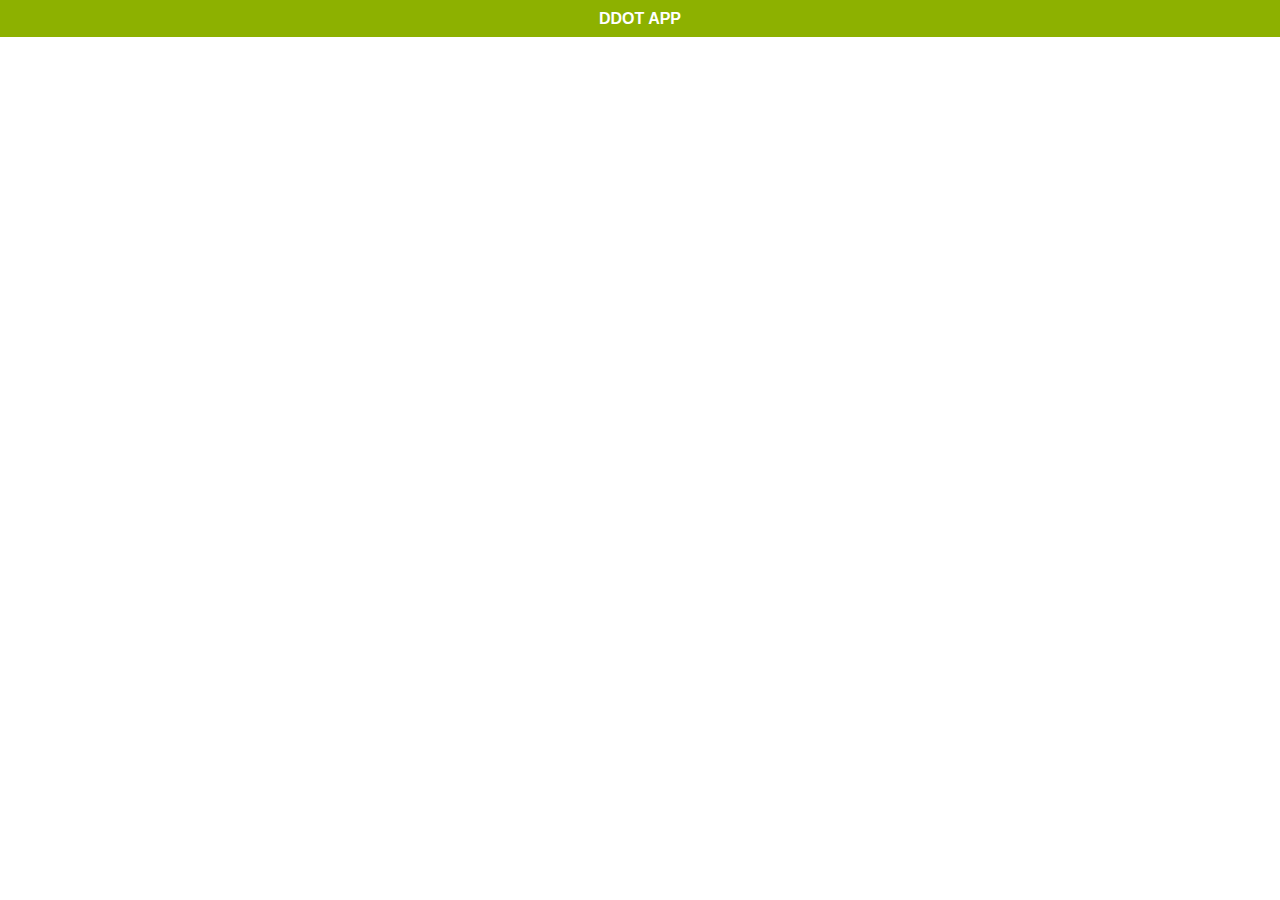
<file: index.html>
<!DOCTYPE html>
<html>
<head>
    <meta http-equiv="Content-Type" content="text/html; charset=UTF-8" />
    <meta name = "format-detection" content = "telephone=no"/>
    <meta name="viewport" content="user-scalable=no, initial-scale=1, maximum-scale=1, minimum-scale=1, width=device-width" />
    <link rel="stylesheet" type="text/css" href="css/styles.css" />
    <link rel="stylesheet" type="text/css" href="js/lib/leaflet/leaflet.css" />

    <script data-main="js/main" src="js/require.js"></script>

    <title>DDOT: THE APP</title>
</head>
<body>
    <div class="app">
      <header>
        <h1><a href="index.html" class="site-title">DDOT APP</a></h1>
      </header>

      <div id="container"></div>
    </div>
</body>
</html>
</file>
<file: css/styles.css>
/* Setup ...................................................................*/

html,
body {
  height:100%;
  font-size:12px;
  width:100%;
}

html {
  display:table;
}

body {
  color:#444;
  background-color:#fff;
  display:table-cell;
  font: 16px/25px Arial, "Helvetica Neue", "Helvetica", sans-serif;
}

/* Structure ...............................................................*/

.app {
  margin:0px auto;
}

header, section {
  padding:6px;
}

#container {
}

/* Basic styles / type .....................................................*/

h1 {
  margin:0px;
  overflow:visible;
  padding:0px;
  text-align:center;
}

h1, h2, h3, h4, h5, h6 {
  font-weight:normal;
  margin:0;
  padding:0;
}

a {
  color: #4e58b5;
}


/* Header ..................................................................*/

header {
  background:#8db100;
  color:#fafafa;
  text-transform:uppercase;
  font-weight:bold;
}

header h1 {
  font-size:16px;
  font-weight:bold;
}

header h1 a {
  color:#fff;
  text-decoration:none;
}

header .button {
  float:left;
  padding:2px;
  background:#eee;
}

/* Home ....................................................................*/
.near-me {
  margin:10px;
}

/* Search ..................................................................*/
#search {
  margin:10px;
}

#search input {
  width:75%;
  display:block;
  margin:0px auto;
  padding:5px;
  border-radius:10px;
  font-size:16px;
}

/* Page ....................................................................*/
h2.page-header {
  text-align:center;
  margin-top:12px;
  font-weight:bold;
}

.page p,
.page li {
}

#page-content {
  margin:10px;
  padding:1px 10px;
  background:#fefefe;
  border-radius:10px;
  border:1px solid #ddd;
}

.page-list {
  margin:10px;
  background:#fefefe;
  border-radius:10px;
  border:1px solid #ddd;
}

.page-list .page {
  border:none;
  margin:0;
  padding:0;
}

.page-list .page a {
  display:block;
  padding:15px 10px;
  text-decoration:none;
  border-bottom:1px solid #ddd;
}

.page-list .page:last-child a {
  border-bottom:0;
}

/* Map .....................................................................*/

#map-container {
  display:none;
  margin-top:12px;
  padding:1px;
  border:1px solid #ddd;
  border-right:0;
  border-left:0;
}

.map {
  height:180px;
}


/* Animations ..............................................................*/


@keyframes fade {
    from { opacity: 1.0; }
    50% { opacity: 0.4; }
    to { opacity: 1.0; }
}

@-webkit-keyframes fade {
    from { opacity: 1.0; }
    50% { opacity: 0.4; }
    to { opacity: 1.0; }
}

.blink {
    animation:fade 3000ms infinite;
    -webkit-animation:fade 3000ms infinite;
}

.image_frame,
.hide {
    display:none;
}

/* portrait */
/* @media screen and (max-aspect-ratio: 1/1) */
.app {
}

/* lanscape (when wide enough) */
@media screen and (min-aspect-ratio: 1/1) and (min-width:445px) {
    .app {
    }
}
</file>
<file: js/lib/leaflet/leaflet.css>
/* required styles */

.leaflet-map-pane,
.leaflet-tile,
.leaflet-marker-icon,
.leaflet-marker-shadow,
.leaflet-tile-pane,
.leaflet-overlay-pane,
.leaflet-shadow-pane,
.leaflet-marker-pane,
.leaflet-popup-pane,
.leaflet-overlay-pane svg,
.leaflet-zoom-box,
.leaflet-image-layer,
.leaflet-layer { /* TODO optimize classes */
	position: absolute;
	}
.leaflet-container {
	overflow: hidden;
	outline: 0;
	}
.leaflet-tile,
.leaflet-marker-icon,
.leaflet-marker-shadow {
	-moz-user-select: none;
	-webkit-user-select: none;
	user-select: none;
	}
.leaflet-marker-icon,
.leaflet-marker-shadow {
	display: block;
	}
.leaflet-clickable {
	cursor: pointer;
	}
.leaflet-dragging, .leaflet-dragging .leaflet-clickable {
	cursor: move;
	}
.leaflet-container img {
    /* map is broken in FF if you have max-width: 100% on tiles */
	max-width: none !important;
	}
.leaflet-container img.leaflet-image-layer {
    /* stupid Android 2 doesn't understand "max-width: none" properly */
    max-width: 15000px !important;
    }

.leaflet-tile-pane { z-index: 2; }
.leaflet-objects-pane { z-index: 3; }
.leaflet-overlay-pane { z-index: 4; }
.leaflet-shadow-pane { z-index: 5; }
.leaflet-marker-pane { z-index: 6; }
.leaflet-popup-pane { z-index: 7; }

.leaflet-tile {
    filter: inherit;
    visibility: hidden;
	}
.leaflet-tile-loaded {
	visibility: inherit;
	}

.leaflet-zoom-box {
    width: 0;
    height: 0;
    }

/* Leaflet controls */

.leaflet-control {
	position: relative;
	z-index: 7;
	pointer-events: auto;
	}
.leaflet-top,
.leaflet-bottom {
	position: absolute;
	z-index: 1000;
	pointer-events: none;
	}
.leaflet-top {
	top: 0;
	}
.leaflet-right {
	right: 0;
	}
.leaflet-bottom {
	bottom: 0;
	}
.leaflet-left {
	left: 0;
	}
.leaflet-control {
	float: left;
	clear: both;
	}
.leaflet-right .leaflet-control {
	float: right;
	}
.leaflet-top .leaflet-control {
	margin-top: 10px;
	}
.leaflet-bottom .leaflet-control {
	margin-bottom: 10px;
	}
.leaflet-left .leaflet-control {
	margin-left: 10px;
	}
.leaflet-right .leaflet-control {
	margin-right: 10px;
	}

.leaflet-control-zoom {
	-moz-border-radius: 7px;
	-webkit-border-radius: 7px;
	border-radius: 7px;
	}
.leaflet-control-zoom {
	padding: 5px;
	background: rgba(0, 0, 0, 0.25);
	}
.leaflet-control-zoom a {
	background-color: rgba(255, 255, 255, 0.75);
	}
.leaflet-control-zoom a, .leaflet-control-layers a {
	background-position: 50% 50%;
	background-repeat: no-repeat;
	display: block;
	}
.leaflet-control-zoom a {
	-moz-border-radius: 4px;
	-webkit-border-radius: 4px;
	border-radius: 4px;
	width: 19px;
	height: 19px;
	}
.leaflet-control-zoom a:hover {
	background-color: #fff;
	}
.leaflet-touch .leaflet-control-zoom a {
	width: 27px;
	height: 27px;
	}
.leaflet-control-zoom-in {
	background-image: url(images/zoom-in.png);
	margin-bottom: 5px;
	}
.leaflet-control-zoom-out {
	background-image: url(images/zoom-out.png);
	}

.leaflet-control-layers {
	box-shadow: 0 1px 7px #999;
	background: #f8f8f9;
	-moz-border-radius: 8px;
	-webkit-border-radius: 8px;
	border-radius: 8px;
	}
.leaflet-control-layers a {
	background-image: url(images/layers.png);
	width: 36px;
	height: 36px;
	}
.leaflet-touch .leaflet-control-layers a {
	width: 44px;
	height: 44px;
	}
.leaflet-control-layers .leaflet-control-layers-list,
.leaflet-control-layers-expanded .leaflet-control-layers-toggle {
	display: none;
	}
.leaflet-control-layers-expanded .leaflet-control-layers-list {
	display: block;
	position: relative;
	}
.leaflet-control-layers-expanded {
	padding: 6px 10px 6px 6px;
	font: 12px/1.5 "Helvetica Neue", Arial, Helvetica, sans-serif;
	color: #333;
	background: #fff;
	}
.leaflet-control-layers input {
	margin-top: 2px;
	position: relative;
	top: 1px;
	}
.leaflet-control-layers label {
	display: block;
	}
.leaflet-control-layers-separator {
	height: 0;
	border-top: 1px solid #ddd;
	margin: 5px -10px 5px -6px;
	}

.leaflet-container .leaflet-control-attribution {
	background-color: rgba(255, 255, 255, 0.7);
	box-shadow: 0 0 5px #bbb;
	margin: 0;
    }

.leaflet-control-attribution,
.leaflet-control-scale-line {
	padding: 0 5px;
	color: #333;
	}

.leaflet-container .leaflet-control-attribution,
.leaflet-container .leaflet-control-scale {
	font: 11px/1.5 "Helvetica Neue", Arial, Helvetica, sans-serif;
	}

.leaflet-left .leaflet-control-scale {
	margin-left: 5px;
	}
.leaflet-bottom .leaflet-control-scale {
	margin-bottom: 5px;
	}

.leaflet-control-scale-line {
	border: 2px solid #777;
	border-top: none;
	color: black;
	line-height: 1;
	font-size: 10px;
	padding-bottom: 2px;
	text-shadow: 1px 1px 1px #fff;
	background-color: rgba(255, 255, 255, 0.5);
	}
.leaflet-control-scale-line:not(:first-child) {
	border-top: 2px solid #777;
	padding-top: 1px;
	border-bottom: none;
	margin-top: -2px;
	}
.leaflet-control-scale-line:not(:first-child):not(:last-child) {
	border-bottom: 2px solid #777;
	}

.leaflet-touch .leaflet-control-attribution, .leaflet-touch .leaflet-control-layers {
	box-shadow: none;
	}
.leaflet-touch .leaflet-control-layers {
	border: 5px solid #bbb;
	}


/* Zoom and fade animations */

.leaflet-fade-anim .leaflet-tile, .leaflet-fade-anim .leaflet-popup {
	opacity: 0;

	-webkit-transition: opacity 0.2s linear;
	-moz-transition: opacity 0.2s linear;
	-o-transition: opacity 0.2s linear;
	transition: opacity 0.2s linear;
	}
.leaflet-fade-anim .leaflet-tile-loaded, .leaflet-fade-anim .leaflet-map-pane .leaflet-popup {
	opacity: 1;
	}

.leaflet-zoom-anim .leaflet-zoom-animated {
	-webkit-transition: -webkit-transform 0.25s cubic-bezier(0.25,0.1,0.25,0.75);
	-moz-transition: -moz-transform 0.25s cubic-bezier(0.25,0.1,0.25,0.75);
	-o-transition: -o-transform 0.25s cubic-bezier(0.25,0.1,0.25,0.75);
	transition: transform 0.25s cubic-bezier(0.25,0.1,0.25,0.75);
	}

.leaflet-zoom-anim .leaflet-tile,
.leaflet-pan-anim .leaflet-tile,
.leaflet-touching .leaflet-zoom-animated {
    -webkit-transition: none;
    -moz-transition: none;
    -o-transition: none;
    transition: none;
    }

.leaflet-zoom-anim .leaflet-zoom-hide {
	visibility: hidden;
	}


/* Popup layout */

.leaflet-popup {
	position: absolute;
	text-align: center;
	}
.leaflet-popup-content-wrapper {
	padding: 1px;
	text-align: left;
	}
.leaflet-popup-content {
	margin: 14px 20px;
	}
.leaflet-popup-tip-container {
	margin: 0 auto;
	width: 40px;
	height: 20px;
	position: relative;
	overflow: hidden;
	}
.leaflet-popup-tip {
	width: 15px;
	height: 15px;
	padding: 1px;

	margin: -8px auto 0;

	-moz-transform: rotate(45deg);
	-webkit-transform: rotate(45deg);
	-ms-transform: rotate(45deg);
	-o-transform: rotate(45deg);
	transform: rotate(45deg);
	}
.leaflet-container a.leaflet-popup-close-button {
	position: absolute;
	top: 0;
	right: 0;
	padding: 4px 5px 0 0;
	text-align: center;
	width: 18px;
	height: 14px;
	font: 16px/14px Tahoma, Verdana, sans-serif;
	color: #c3c3c3;
	text-decoration: none;
	font-weight: bold;
	}
.leaflet-container a.leaflet-popup-close-button:hover {
	color: #999;
	}
.leaflet-popup-content p {
	margin: 18px 0;
	}
.leaflet-popup-scrolled {
	overflow: auto;
	border-bottom: 1px solid #ddd;
	border-top: 1px solid #ddd;
	}


/* Visual appearance */

.leaflet-container {
	background: #ddd;
	}
.leaflet-container a {
	color: #0078A8;
	}
.leaflet-container a.leaflet-active {
    outline: 2px solid orange;
    }
.leaflet-zoom-box {
	border: 2px dotted #05f;
	background: white;
	opacity: 0.5;
	}
.leaflet-div-icon {
    background: #fff;
    border: 1px solid #666;
    }
.leaflet-editing-icon {
    border-radius: 2px;
    }
.leaflet-popup-content-wrapper, .leaflet-popup-tip {
	background: white;

	box-shadow: 0 3px 10px #888;
	-moz-box-shadow: 0 3px 10px #888;
	-webkit-box-shadow: 0 3px 14px #999;
	}
.leaflet-popup-content-wrapper {
	-moz-border-radius: 20px;
	-webkit-border-radius: 20px;
	border-radius: 20px;
	}
.leaflet-popup-content {
	font: 12px/1.4 "Helvetica Neue", Arial, Helvetica, sans-serif;
	}
</file>
